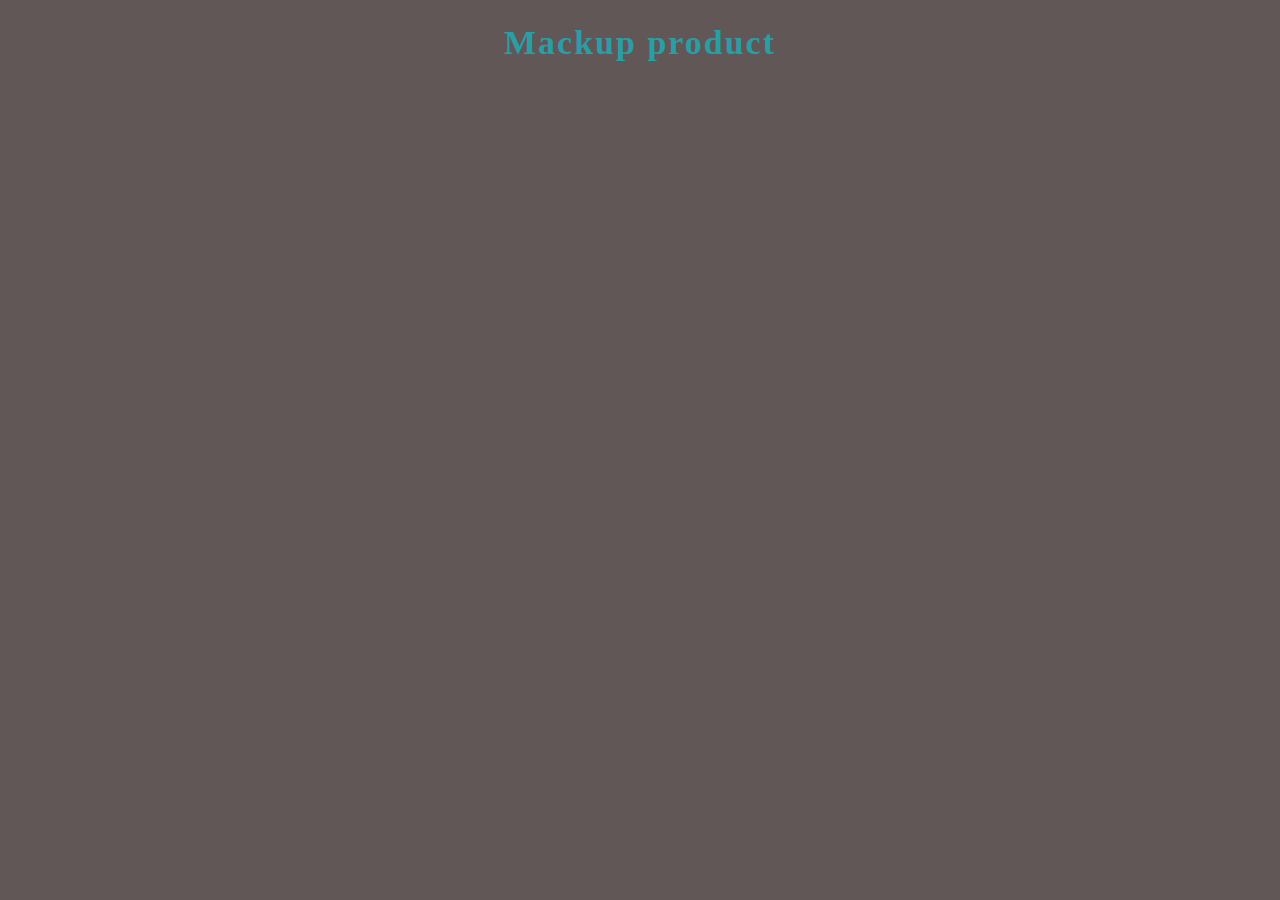
<file: index.html>
<!DOCTYPE html>
<html lang="en">
<head>
    <meta charset="UTF-8">
    <meta http-equiv="X-UA-Compatible" content="IE=edge">
    <meta name="viewport" content="width=device-width, initial-scale=1.0">
    <title>Document</title>
    <link rel="stylesheet" href="./style.css">
</head>
<body>
    <script src="./script.js"></script>
</body>
</html>
</file>
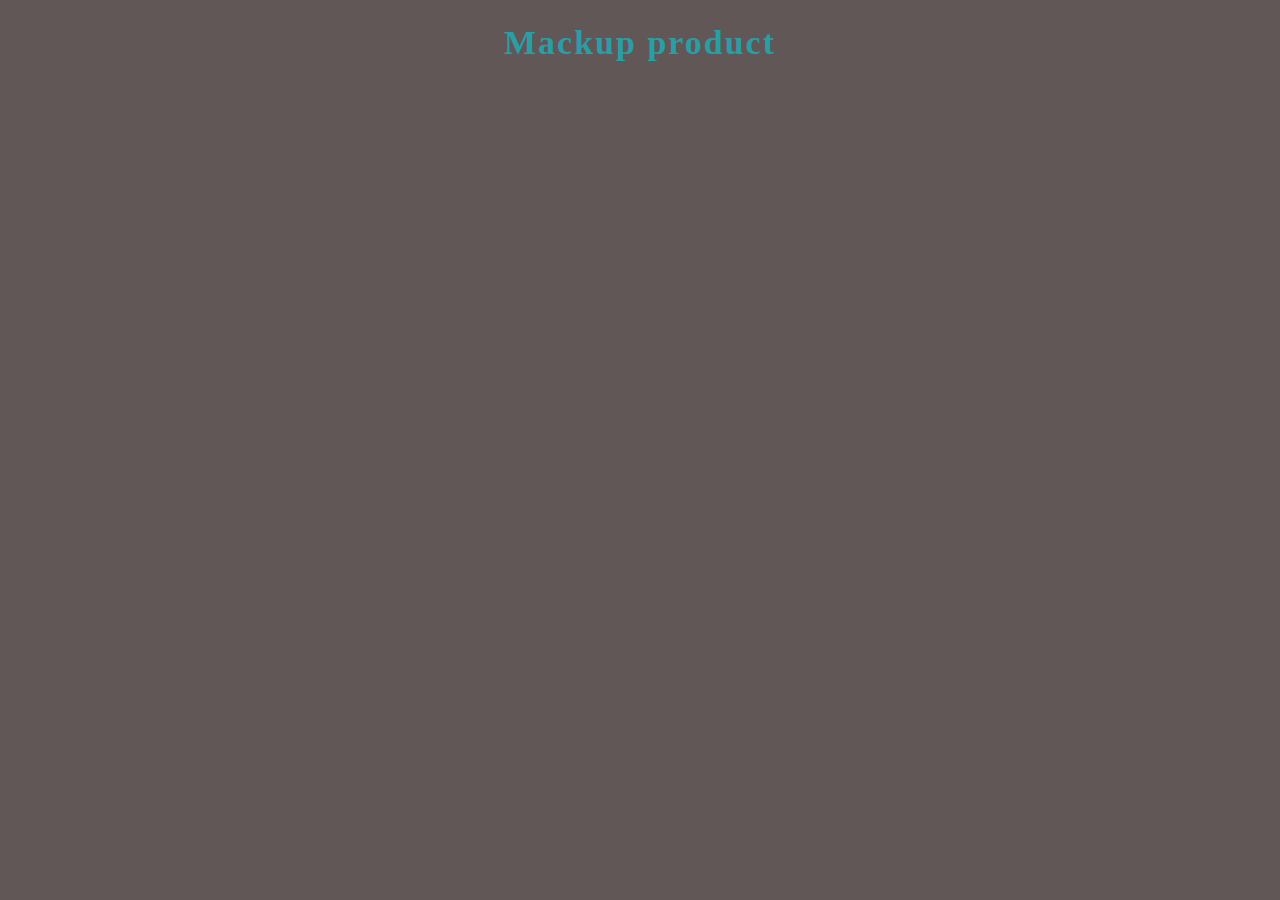
<file: mackup.html>
<!DOCTYPE html>
<html lang="en">
<head>
    <meta charset="UTF-8">
    <meta http-equiv="X-UA-Compatible" content="IE=edge">
    <meta name="viewport" content="width=device-width, initial-scale=1.0">
    <title>Document</title>
    <link rel="stylesheet" href="./mackup.css">
</head>
<body>
    <script src="./mackup.js"></script>
</body>
</html>
</file>
<file: style.css>
body{
    margin: 24px;
    background-color:rgba(54, 42, 42, 0.788);
}
.top{
    font-weight: bolder;
    letter-spacing: 2px;
    color:rgb(42, 157, 165);
    text-align: center;
   padding-bottom:14px ;
    font-size: 34px;
    position: sticky;
    top:0px;
}
#container{
  
    display: flex;
    flex-wrap: wrap;
    gap: 15px;
    
}

.fullBody{
   border-radius: 16px;
   border-top-left-radius: 0px;
    padding: 14px;
    text-align: center;
    font-size: 20px;
    color: aliceblue;
    width: 220px;
    height: 360px;
   background: linear-gradient(rgba(223, 76, 76, 0.26),rgba(98, 209, 98, 0.37),rgba(211, 211, 82, 0.342));
   
    
}

.nameEdit{
 
    height: 95px;
}

.img{
    border-radius: 12px;
    width: 180px ;
    aspect-ratio: 1/1;
    object-fit: cover;
    transition: .3s;
}
.img:hover{
    transform: scale(1.3);
    }
.edit{
    padding: 6px;
}
</file>
<file: mackup.css>
body{
    margin: 24px;
    background-color:rgba(54, 42, 42, 0.788);
}
.top{
    font-weight: bolder;
    letter-spacing: 2px;
    color:rgb(42, 157, 165);
    text-align: center;
   padding-bottom:14px ;
    font-size: 34px;
    position: sticky;
    top:0px;
}
#container{
  
    display: flex;
    flex-wrap: wrap;
    gap: 15px;
    
}

.fullBody{
   border-radius: 16px;
   border-top-left-radius: 0px;
    padding: 14px;
    text-align: center;
    font-size: 20px;
    color: aliceblue;
    width: 220px;
    height: 360px;
   background: linear-gradient(rgba(223, 76, 76, 0.26),rgba(98, 209, 98, 0.37),rgba(211, 211, 82, 0.342));
   
    
}

.nameEdit{
 
    height: 95px;
}

.img{
    border-radius: 12px;
    width: 180px ;
    aspect-ratio: 1/1;
    object-fit: cover;
    transition: .3s;
}
.img:hover{
    transform: scale(1.3);
    }
.edit{
    padding: 6px;
}
</file>
